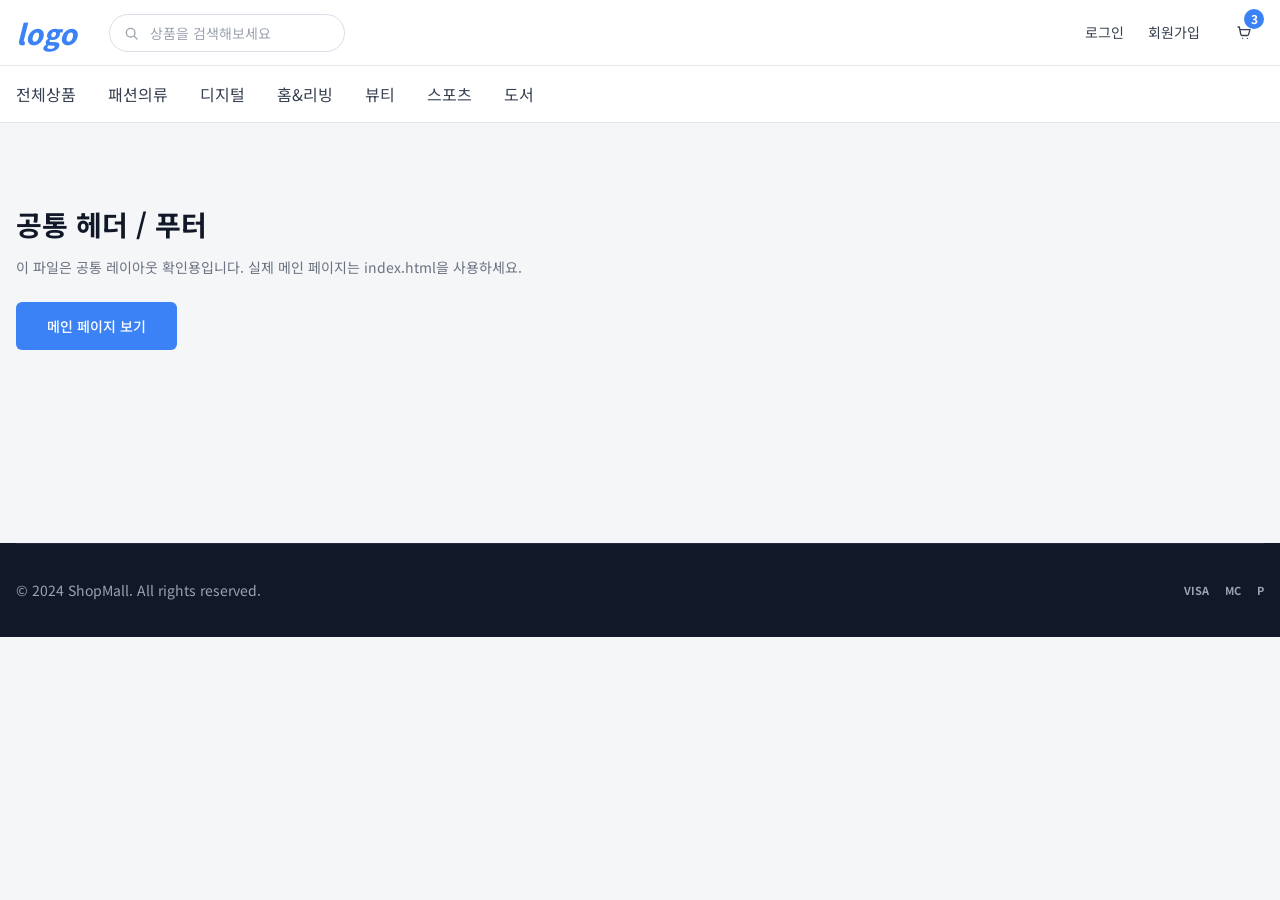
<file: common.html>
<!doctype html>
<html lang="ko">
  <head>
    <meta charset="UTF-8" />
    <meta name="viewport" content="width=device-width, initial-scale=1.0" />
    <title>ShopMall Common</title>
    <link rel="preconnect" href="https://fonts.googleapis.com" />
    <link rel="preconnect" href="https://fonts.gstatic.com" crossorigin />
    <link
      href="https://fonts.googleapis.com/css2?family=Noto+Sans+KR:wght@400;500;600;700;800&display=swap"
      rel="stylesheet"
    />
    <link rel="stylesheet" href="./css/common.css" />
  </head>
  <body>
    <header class="site-header"></header>
    <main class="common-preview container">
      <h1>공통 헤더 / 푸터</h1>
      <p>이 파일은 공통 레이아웃 확인용입니다. 실제 메인 페이지는 index.html을 사용하세요.</p>
      <a class="btn btn-primary" href="./index.html">메인 페이지 보기</a>
    </main>
    <footer class="site-footer"></footer>
    <script type="module">
      import { renderHeader } from "./js/modules/header.js";
      import { renderFooter } from "./js/modules/footer.js";
      renderHeader();
      renderFooter();
    </script>
  </body>
</html>
</file>
<file: css/common.css>
:root {
  --font-base: "Noto Sans KR", system-ui, -apple-system, BlinkMacSystemFont, "Segoe UI", sans-serif;
  --color-bg: #f4f6f8;
  --color-surface: #ffffff;
  --color-text: #111827;
  --color-muted: #6b7280;
  --color-border: #e5e7eb;
  --color-form-border: #d9dee7;
  --color-link: #374151;
  --color-link-hover: #2563eb;
  --color-primary: #3b82f6;
  --color-primary-hover: #2563eb;
  --color-primary-text: #ffffff;
  --color-button-muted: #f0f1f4;
  --color-footer: #111827;
  --color-footer-text: #9ca3af;
  --shadow-card: 0 1px 2px rgba(17, 24, 39, 0.08);
  --radius-card: 8px;
  --radius-control: 12px;
  --container: 1248px;
}

* {
  box-sizing: border-box;
}

body {
  margin: 0;
  background: var(--color-bg);
  color: var(--color-text);
  font-family: var(--font-base);
  font-size: 14px;
  line-height: 1.5;
}

img {
  display: block;
  max-width: 100%;
}

a {
  color: var(--color-link);
  text-decoration: none;
}

a:hover {
  color: var(--color-link-hover);
}

button,
input,
select {
  font: inherit;
}

button {
  cursor: pointer;
}

.container {
  width: min(100% - 32px, var(--container));
  margin-inline: auto;
}

.sr-only {
  position: absolute;
  width: 1px;
  height: 1px;
  padding: 0;
  overflow: hidden;
  clip: rect(0, 0, 0, 0);
  white-space: nowrap;
  border: 0;
}

.btn {
  display: inline-flex;
  align-items: center;
  justify-content: center;
  min-height: 36px;
  padding: 0 20px;
  border: 0;
  border-radius: 6px;
  font-weight: 500;
  text-align: center;
}

.btn-primary {
  min-height: 48px;
  padding-inline: 31px;
  background: var(--color-primary);
  color: var(--color-primary-text);
}

.btn-primary:hover {
  background: var(--color-primary-hover);
  color: var(--color-primary-text);
}

.btn-muted {
  width: 100%;
  background: var(--color-button-muted);
  color: #4b5563;
}

.site-header {
  background: var(--color-surface);
  border-bottom: 1px solid var(--color-border);
}

.header-top {
  display: flex;
  align-items: center;
  gap: 32px;
  min-height: 65px;
}

.logo {
  color: var(--color-primary);
  font-size: 28px;
  font-weight: 800;
  font-style: italic;
  line-height: 1;
}

.search-form {
  position: relative;
  width: 236px;
}

.search-form input {
  width: 100%;
  height: 38px;
  padding: 0 14px 0 40px;
  border: 1px solid var(--color-form-border);
  border-radius: 19px;
  color: var(--color-text);
  outline: none;
}

.search-form input::placeholder {
  color: #9ca3af;
}

.search-form input:focus {
  border-color: var(--color-primary);
  box-shadow: 0 0 0 3px rgba(59, 130, 246, 0.16);
}

.search-icon,
.cart-icon,
.cart-add::before {
  display: inline-block;
  width: 16px;
  height: 16px;
  background: currentColor;
  content: "";
  mask: var(--icon) center / contain no-repeat;
  -webkit-mask: var(--icon) center / contain no-repeat;
}

.search-icon {
  --icon: url("data:image/svg+xml,%3Csvg xmlns='http://www.w3.org/2000/svg' fill='none' viewBox='0 0 24 24' stroke='%23000'%3E%3Cpath stroke-linecap='round' stroke-linejoin='round' stroke-width='2' d='m21 21-4.3-4.3m1.3-5.2a6.5 6.5 0 1 1-13 0 6.5 6.5 0 0 1 13 0Z'/%3E%3C/svg%3E");
  position: absolute;
  left: 14px;
  top: 50%;
  color: #9ca3af;
  transform: translateY(-50%);
}

.cart-icon,
.cart-add::before {
  --icon: url("data:image/svg+xml,%3Csvg xmlns='http://www.w3.org/2000/svg' fill='none' viewBox='0 0 24 24' stroke='%23000'%3E%3Cpath stroke-linecap='round' stroke-linejoin='round' stroke-width='2' d='M3 3h2l2.2 11.2a2 2 0 0 0 2 1.6h7.7a2 2 0 0 0 1.9-1.4L21 7H6M10 20h.01M17 20h.01'/%3E%3C/svg%3E");
}

.user-actions {
  display: flex;
  align-items: center;
  gap: 24px;
  margin-left: auto;
}

.cart-button {
  position: relative;
  display: inline-flex;
  width: 40px;
  height: 40px;
  align-items: center;
  justify-content: center;
  color: #374151;
}

.cart-count {
  position: absolute;
  top: -4px;
  right: 0;
  display: grid;
  width: 20px;
  height: 20px;
  place-items: center;
  border-radius: 50%;
  background: var(--color-primary);
  color: var(--color-primary-text);
  font-size: 12px;
  font-weight: 700;
}

.category-nav {
  border-top: 1px solid var(--color-border);
}

.category-nav ul {
  display: flex;
  gap: 32px;
  min-height: 56px;
  align-items: center;
  margin: 0;
  padding: 0;
  list-style: none;
  font-size: 16px;
}

fieldset {
  display: grid;
  gap: 8px;
  margin: 0 0 28px;
  padding: 0;
  border: 0;
}

legend {
  margin-bottom: 12px;
  color: #374151;
  font-size: 16px;
  font-weight: 500;
}

label {
  display: flex;
  align-items: center;
  gap: 12px;
  color: #4b5563;
}

input[type="checkbox"],
input[type="radio"] {
  width: 16px;
  height: 16px;
  margin: 0;
  accent-color: var(--color-primary);
}

select {
  min-width: 96px;
  height: 36px;
  padding: 0 36px 0 16px;
  border: 1px solid var(--color-border);
  border-radius: 18px;
  background: var(--color-button-muted);
}

.site-footer {
  background: var(--color-footer);
}

.footer-inner {
  display: flex;
  min-height: 94px;
  align-items: center;
  justify-content: space-between;
  border-top: 1px solid rgba(255, 255, 255, 0.08);
  color: var(--color-footer-text);
}

.footer-inner p {
  margin: 0;
}

.payment-list {
  display: flex;
  gap: 16px;
  margin: 0;
  padding: 0;
  list-style: none;
  color: var(--color-footer-text);
  font-size: 11px;
  font-weight: 700;
  text-transform: uppercase;
}

.common-preview {
  min-height: 420px;
  padding: 80px 0;
}

.common-preview h1 {
  margin: 0 0 12px;
}

.common-preview p {
  margin: 0 0 24px;
  color: var(--color-muted);
}

@media (max-width: 768px) {
  .header-top {
    flex-wrap: wrap;
    gap: 16px;
    padding: 16px 0;
  }

  .search-form {
    order: 3;
    width: 100%;
  }

  .category-nav ul {
    gap: 20px;
    overflow-x: auto;
    white-space: nowrap;
  }
}

@media (max-width: 520px) {
  .user-actions {
    gap: 14px;
    font-size: 13px;
  }

  .footer-inner {
    align-items: flex-start;
    flex-direction: column;
    justify-content: center;
    gap: 14px;
  }
}
</file>
